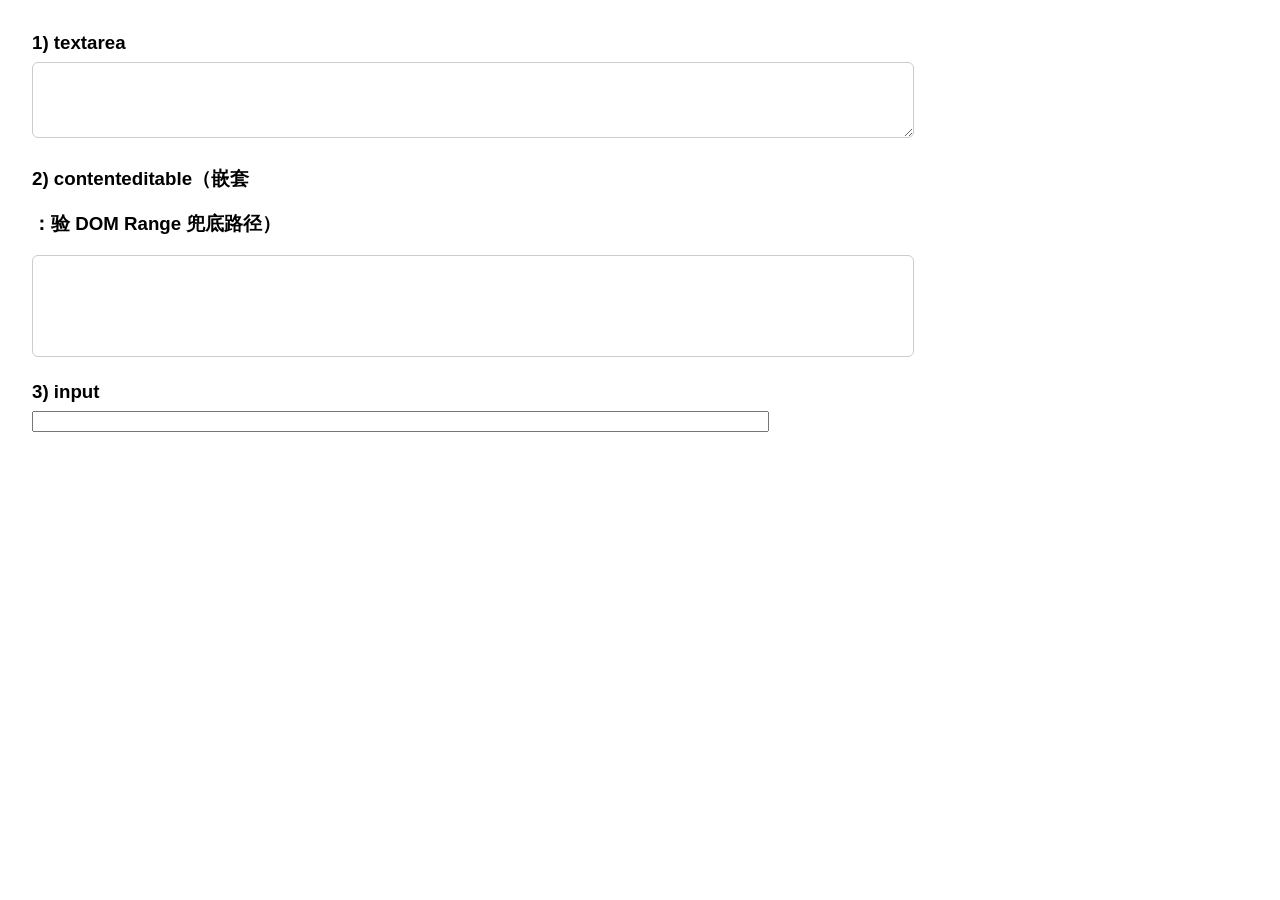
<file: qa/chrome-ext-probe/index.html>
<!doctype html>
<html lang="en">
<head>
  <meta charset="utf-8">
  <title>EnglishWriter 扩展探针页</title>
  <style>
    body { font: 16px -apple-system, sans-serif; margin: 32px; max-width: 900px; }
    textarea, #ce { width: 860px; font: 16px -apple-system; padding: 10px; border: 1px solid #ccc; border-radius: 6px; }
    #ce { min-height: 80px; }
    h3 { margin: 24px 0 8px; }
  </style>
</head>
<body>
  <h3>1) textarea</h3>
  <textarea id="ta" rows="3"></textarea>
  <h3>2) contenteditable（嵌套 <p>：验 DOM Range 兜底路径）</h3>
  <div id="ce" contenteditable="true"><p id="ce-p"></p></div>
  <h3>3) input</h3>
  <input id="in" size="90">
</body>
</html>
</file>
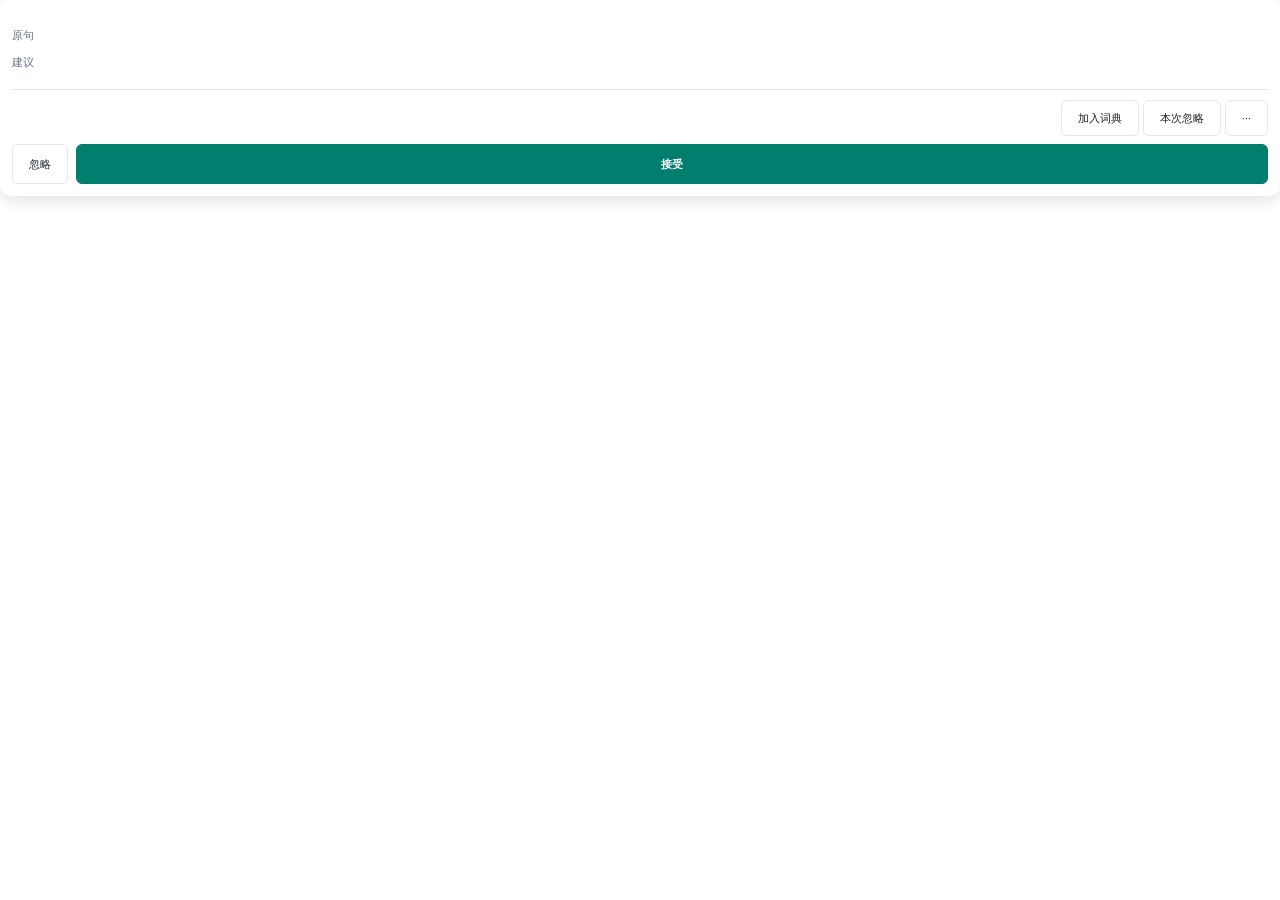
<file: web/card/index.html>
<!doctype html><html lang="zh"><head><meta charset="utf-8">
<link rel="stylesheet" href="card.css">
</head><body>
<div class="card" id="card">
  <div class="cat"><em id="dot"></em><span id="cat"></span></div>
  <div class="row"><span class="lbl">原句</span><div class="sent" id="sent"></div></div>
  <div class="row"><span class="lbl">建议</span><div class="sugg" id="sugg"></div></div>
  <div class="reason" id="reason"></div>
  <div class="hr"></div>
  <div class="acts">
    <button class="btn" id="dict">加入词典</button>
    <button class="btn" id="ignoreSession">本次忽略</button>
    <button class="btn" id="more">···</button>
  </div>
  <div class="acts main">
    <button class="btn" id="ignore">忽略</button>
    <button class="btn primary" id="accept">接受</button>
  </div>
</div>
<script src="card.js"></script>
</body></html>
</file>
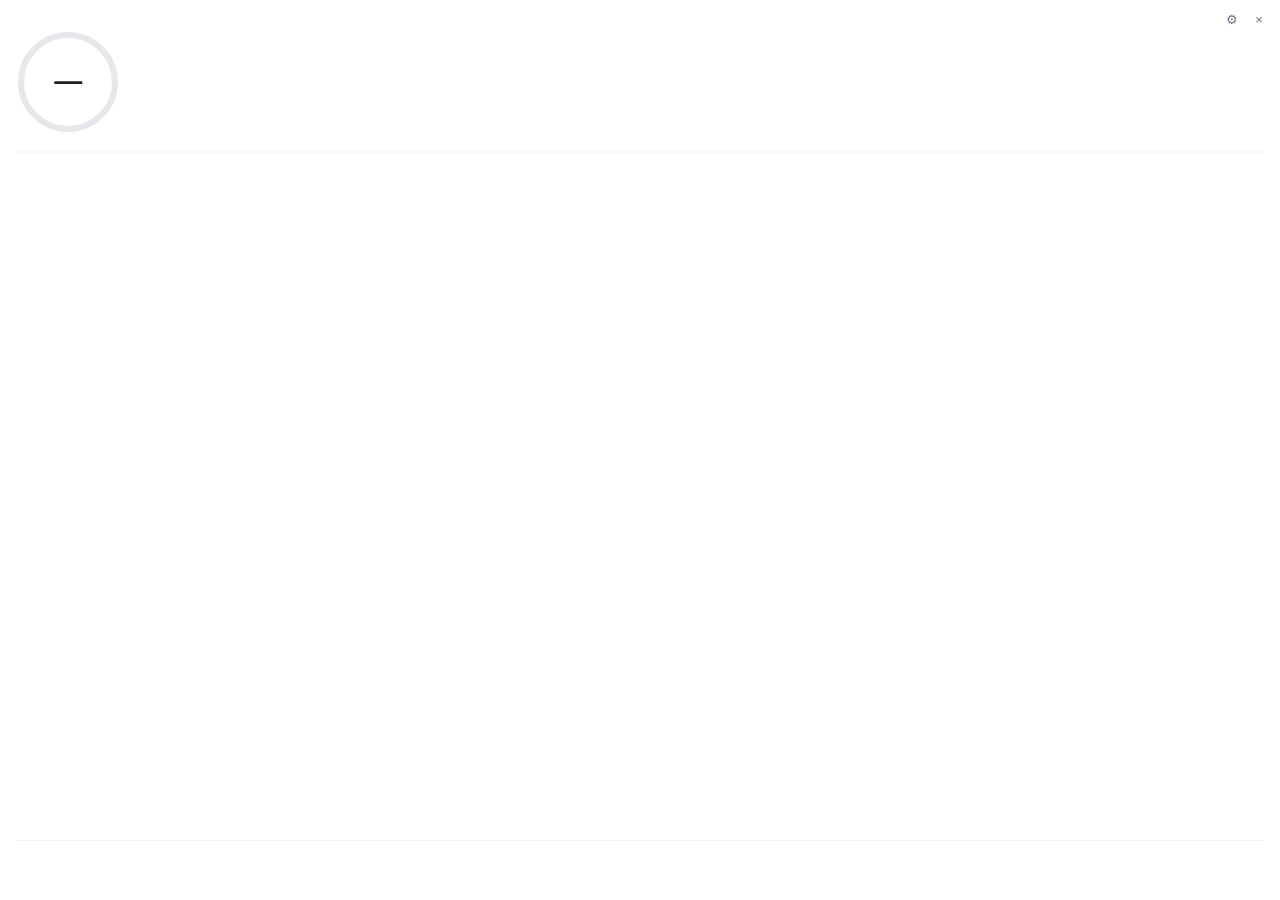
<file: web/sidebar/index.html>
<!doctype html><html lang="zh"><head><meta charset="utf-8">
<link rel="stylesheet" href="sidebar.css">
</head><body>
<div class="wrap">
  <div class="saved" id="saved">已保存</div>
  <div class="corner">
    <button class="iconbtn" title="设置" onclick="EW.post({action:'settings'})">⚙</button>
    <button class="iconbtn" title="关闭" onclick="EW.post({action:'close'})">×</button>
  </div>
  <div class="head">
    <div class="ring">
      <svg width="104" height="104">
        <circle cx="52" cy="52" r="47" fill="none" stroke="#E5E7EB" stroke-width="6"/>
        <circle id="arc" cx="52" cy="52" r="47" fill="none" stroke-width="6"
                stroke-linecap="round" stroke-dasharray="295.3" stroke-dashoffset="295.3"/>
      </svg>
      <div class="num"><b id="score">—</b><span id="band"></span></div>
    </div>
    <div class="dims" id="dims"></div>
  </div>
  <div class="tabs" id="tabs"></div>
  <div class="listhead" id="listhead"></div>
  <div class="list" id="list"></div>
  <div class="foot" id="tone"></div>
</div>
<script src="sidebar.js"></script>
</body></html>
</file>
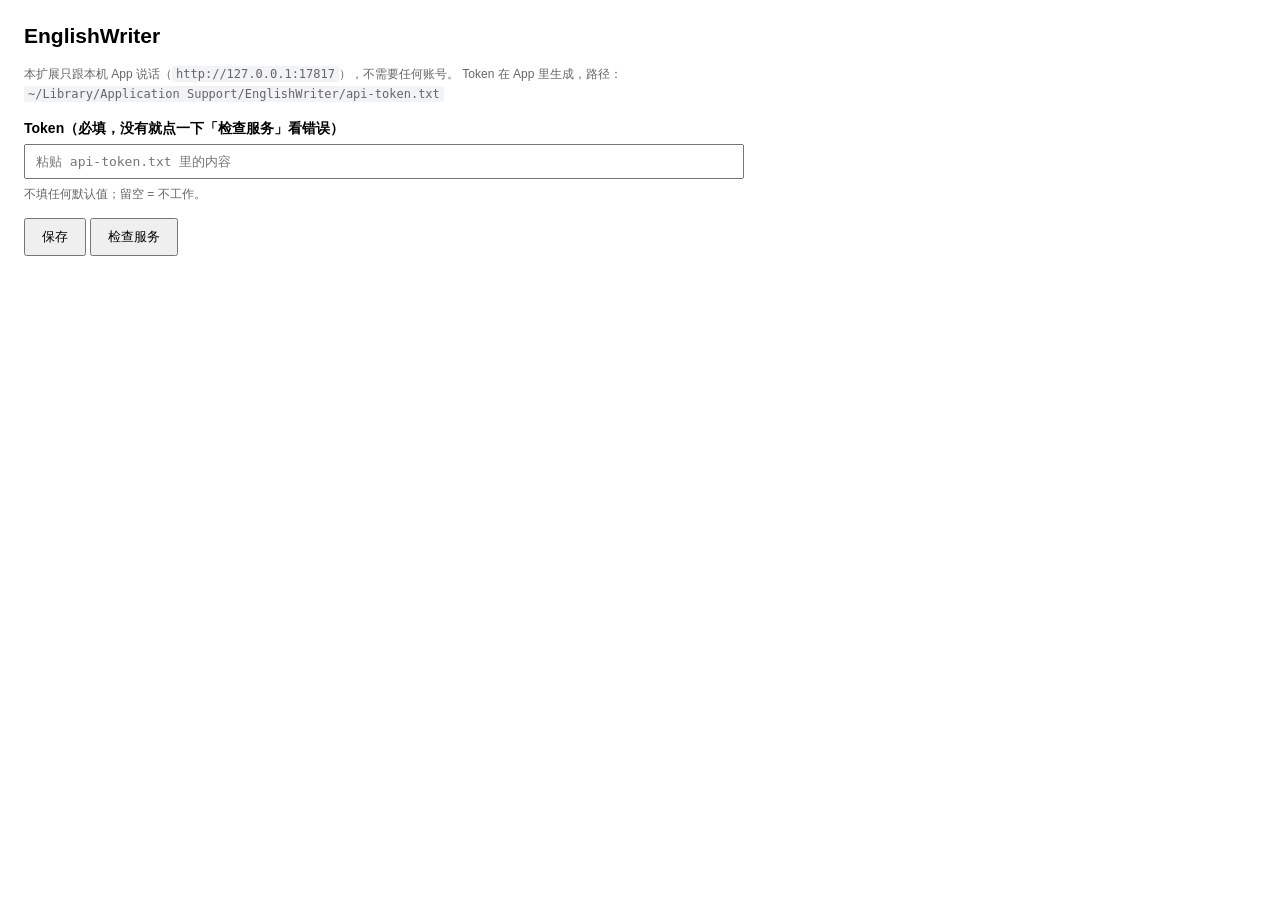
<file: extension/options.html>
<!doctype html>
<html lang="zh-CN">
<head>
  <meta charset="utf-8">
  <title>EnglishWriter 设置</title>
  <style>
    body { font: 14px -apple-system, "PingFang SC", sans-serif; margin: 24px; max-width: 720px; }
    label { display: block; margin: 16px 0 6px; font-weight: 600; }
    input { width: 100%; padding: 8px 10px; font: 13px ui-monospace, Menlo, monospace; box-sizing: border-box; }
    .hint { color: #666; font-size: 12px; margin-top: 6px; line-height: 1.6; }
    button { margin-top: 14px; padding: 8px 16px; font-size: 13px; }
    .st { margin-top: 12px; font-size: 13px; }
    code { background: #f2f3f5; padding: 1px 4px; border-radius: 3px; }
  </style>
</head>
<body>
  <h2>EnglishWriter</h2>
  <p class="hint">
    本扩展只跟本机 App 说话（<code>http://127.0.0.1:17817</code>），不需要任何账号。
    Token 在 App 里生成，路径：<br>
    <code>~/Library/Application Support/EnglishWriter/api-token.txt</code>
  </p>
  <label for="t">Token（必填，没有就点一下「检查服务」看错误）</label>
  <input id="t" type="text" placeholder="粘贴 api-token.txt 里的内容" autocomplete="off" spellcheck="false">
  <div class="hint">不填任何默认值；留空 = 不工作。</div>
  <button id="save">保存</button>
  <button id="ping">检查服务</button>
  <div class="st" id="st"></div>
  <script src="options.js"></script>
</body>
</html>
</file>
<file: web/card/card.css>
/* 悬停卡片样式 —— 与侧栏共用同一份 tokens */
@import url("../sidebar/tokens.css");
* { box-sizing:border-box; -webkit-user-select:none; }
body { margin:0; background:transparent; font: var(--f-secondary)/1.45 -apple-system,"PingFang SC",sans-serif; color:var(--text); }
.card { background:var(--bg); border-radius:var(--r-card); box-shadow:var(--shadow-popover);
        padding: var(--s3); display:flex; flex-direction:column; gap: var(--s2); }
.cat { font-size: var(--f-caption); color: var(--text-muted); display:flex; align-items:center; gap:6px; }
.cat em { width:6px; height:6px; border-radius:999px; font-style:normal; }
.row { display:flex; gap: var(--s2); align-items:flex-start; }
.lbl { flex:0 0 26px; font-size: var(--f-caption); color: var(--text-muted); line-height:1.7; }
.sent { flex:1 1 auto; font-size: var(--f-body); line-height:1.5; min-width:0; }
.sugg { flex:1 1 auto; font-size: var(--f-body); line-height:1.5; min-width:0; }
.reason { font-size: var(--f-caption); color: var(--text-muted); line-height:1.5; }
.old { color:#fff; background:var(--correctness); text-decoration:line-through; border-radius:3px; padding:0 3px; }
.new { color:#fff; background:var(--engagement); font-weight:600; border-radius:3px; padding:0 3px; }
.hr { height:1px; background:var(--border); margin: 2px 0; }
.acts { display:flex; gap: var(--s1); justify-content:flex-end; flex-wrap:wrap; }
.acts.main { gap: var(--s2); }
.btn { font-size: var(--f-caption); border:1px solid var(--border); background:var(--bg);
       border-radius: var(--r-control); padding:8px 16px; min-height:36px; cursor:pointer; color:var(--text); }
.btn:hover { background: var(--hover, rgba(0,0,0,.04)); }
/* 接受按钮占满整行：爹地 11-23 报「接受按钮过小」（原 3px 内边距 ≈20px 高） */
.btn.primary { background:#027E6F; border-color:#027E6F; color:#fff; font-weight:600;
               padding:10px 16px; min-height:40px; flex:1 1 auto; }
.btn.primary:hover { background:#016a5d; }
</file>
<file: web/sidebar/sidebar.css>
/* 侧栏样式 —— 桌面 App（WKWebView）与浏览器扩展共用同一份，改这里两边同时变 */
@import url("tokens.css");
* { box-sizing: border-box; -webkit-user-select: none; }
body { margin:0; font: var(--f-body)/1.45 -apple-system, "SF Pro Text", "PingFang SC", sans-serif;
       color: var(--text); background: var(--bg); }
/* 三分层：面板白 → 卡片 #FAFAFA → 白底正文，靠底色+细边+轻阴影分层，不靠粗边框 */
/* 顶部留一条 30pt 的窗口工具带：齿轮/关闭在那里，四维进度条不被它们压住 */
.wrap { padding: 30px var(--s4) var(--s4); display:flex; flex-direction:column; gap: var(--s4); height:100vh; }
.head { display:flex; gap: var(--s4); align-items:center; }
.ring { position:relative; width:104px; height:104px; flex:0 0 104px; }
.ring svg { transform: rotate(-90deg); }
.ring .num { position:absolute; inset:0; display:flex; flex-direction:column; align-items:center; justify-content:center; }
.ring .num b { font-size: var(--f-score); font-weight:600; letter-spacing:-0.5px; }
.ring .num span { font-size: var(--f-caption); color: var(--text-muted); margin-top:2px; white-space:nowrap; }
.dims { flex:1; display:flex; flex-direction:column; gap: var(--s3); }
.dim { display:grid; grid-template-columns: 56px 30px 1fr; gap: var(--s2); align-items:center; font-size: var(--f-secondary); }
.dim .n { color: var(--text-muted); white-space: nowrap; }
.dim .v { font-weight:600; font-variant-numeric: tabular-nums; text-align:right; min-width:28px; }
.dim .bar { height:4px; border-radius:999px; background: var(--border); overflow:hidden; }
.dim .bar i { display:block; height:100%; border-radius:999px; }
.dim { min-height: 22px; row-gap: 1px; }
.dim .note { grid-column: 1 / -1; font-size: var(--f-caption); color: var(--text-muted);
             line-height: 1.3; margin-top: 1px; }
.dim .bar i { transition: width .18s ease; }
.tabs { display:flex; gap:2px; align-items:center; background: var(--bg-subtle);
        border-radius: var(--r-control); padding:2px; }
.tab { flex:1; text-align:center; cursor:pointer; padding:5px 8px; border-radius: calc(var(--r-control) - 2px); }
.tab span { font-size: var(--f-secondary); color: var(--text-muted); }
.tab.on { background: var(--bg); box-shadow: var(--shadow-card); }
.tab.on span { color: var(--text); font-weight:600; }
.tab b { font-variant-numeric: tabular-nums; font-weight:600; margin-left:4px; }
.listhead { display:flex; align-items:center; justify-content:space-between;
            font-size: var(--f-caption); color: var(--text-muted); margin-top:-4px; }
/* 主操作只有一个实心按钮 = 「全部接受」（Grammarly 的批量主操作在最显眼处） */
.allbtn { font-size: var(--f-caption); border:1px solid var(--brand); background: var(--brand);
          color:#fff; font-weight:600; border-radius: var(--r-control); padding:4px 10px;
          cursor:pointer; white-space:nowrap; }
.allbtn:hover { background:#016a5d; border-color:#016a5d; }
.list { flex:1; min-height:0; overflow-y:auto; display:flex; flex-direction:column;
        gap: var(--s2); padding: 0 2px var(--s6) 0; scroll-padding-top: var(--s2); }
.group { display:flex; flex-direction:column; gap: var(--s1); }
.group + .group { margin-top: 0; }
.ghead { display:flex; align-items:center; gap:6px; font-size: var(--f-secondary); font-weight:600;
         margin-top: 0; padding-left: 2px; }
.ghead .ico { flex:0 0 14px; width:14px; height:14px; }
.ghead span { color: var(--text-muted); font-weight:500; }
.row { border:1px solid var(--hairline); border-radius: var(--r-card); background: var(--card-bg);
       box-shadow: var(--shadow-card); padding: var(--s3); display:flex;
       flex-direction:column; gap:6px; cursor:pointer; transition: background .12s, opacity .2s; }
.row:hover { background: var(--hover-bg); }
.row.leaving { opacity:0; }
.row.flash { background:#FFE3EC; }
.line { font-size: var(--f-body); display:flex; align-items:center; gap:6px; flex-wrap:wrap; }
.line .ico { flex:0 0 14px; width:14px; height:14px; margin-right:1px; }
/* 颜色只承担一个含义：类别色只出现在色点/进度条/tab 条；删除=#D32F2F；接受动作=品牌绿 */
.old { color: var(--danger); background: rgba(211,47,47,.08); text-decoration: line-through; border-radius:3px; padding:0 3px; }
.new { color: var(--brand); background: rgba(2,126,111,.10); font-weight:600; border-radius:3px; padding:0 3px; }
.reason { font-size: var(--f-caption); color: var(--text-muted); }
.acts { display:flex; gap:var(--s2); justify-content:flex-end; }
.btn { font-size: var(--f-caption); border-radius: var(--r-control); border:1px solid var(--border);
       background: var(--bg); color: var(--text-muted); padding:5px 12px; cursor:pointer; }
.btn:hover { background: var(--bg-subtle); color: var(--text); }
/* 单个「接受」= 绿字描边（次级）；「忽略」= 纯文字（三级）；实心只留给「全部接受」 */
.btn.primary { border-color: var(--brand); color: var(--brand); font-weight:600; background: var(--bg); }
.btn.primary:hover { background: rgba(2,126,111,.08); }
.foot { font-size: var(--f-caption); color: var(--text-muted); border-top:1px solid var(--hairline);
        height:44px; display:flex; align-items:center; padding:0 var(--s2); margin-top: var(--s1); }
.corner { position:absolute; top:8px; right:10px; display:flex; gap:6px; }
.iconbtn { width:22px; height:22px; border-radius: var(--r-control); border:none; background:transparent;
           color: var(--text-muted); cursor:pointer; font-size:13px; line-height:1; }
.iconbtn:hover { background: var(--bg-subtle); color: var(--text); }
.empty { display:flex; flex-direction:column; align-items:center; gap: var(--s2);
         padding: var(--s8) 0; color: var(--text-muted); font-size: var(--f-secondary); }
.empty .tick { width:28px; height:28px; border-radius:999px; background: rgba(46,125,50,.12);
               color: var(--engagement); display:flex; align-items:center; justify-content:center; font-size:15px; }
.saved { position:absolute; top:10px; right:14px; font-size: var(--f-caption); color: var(--engagement);
         font-weight:600; opacity:0; transition: opacity .2s; }
.saved.on { opacity:1; }
</file>
